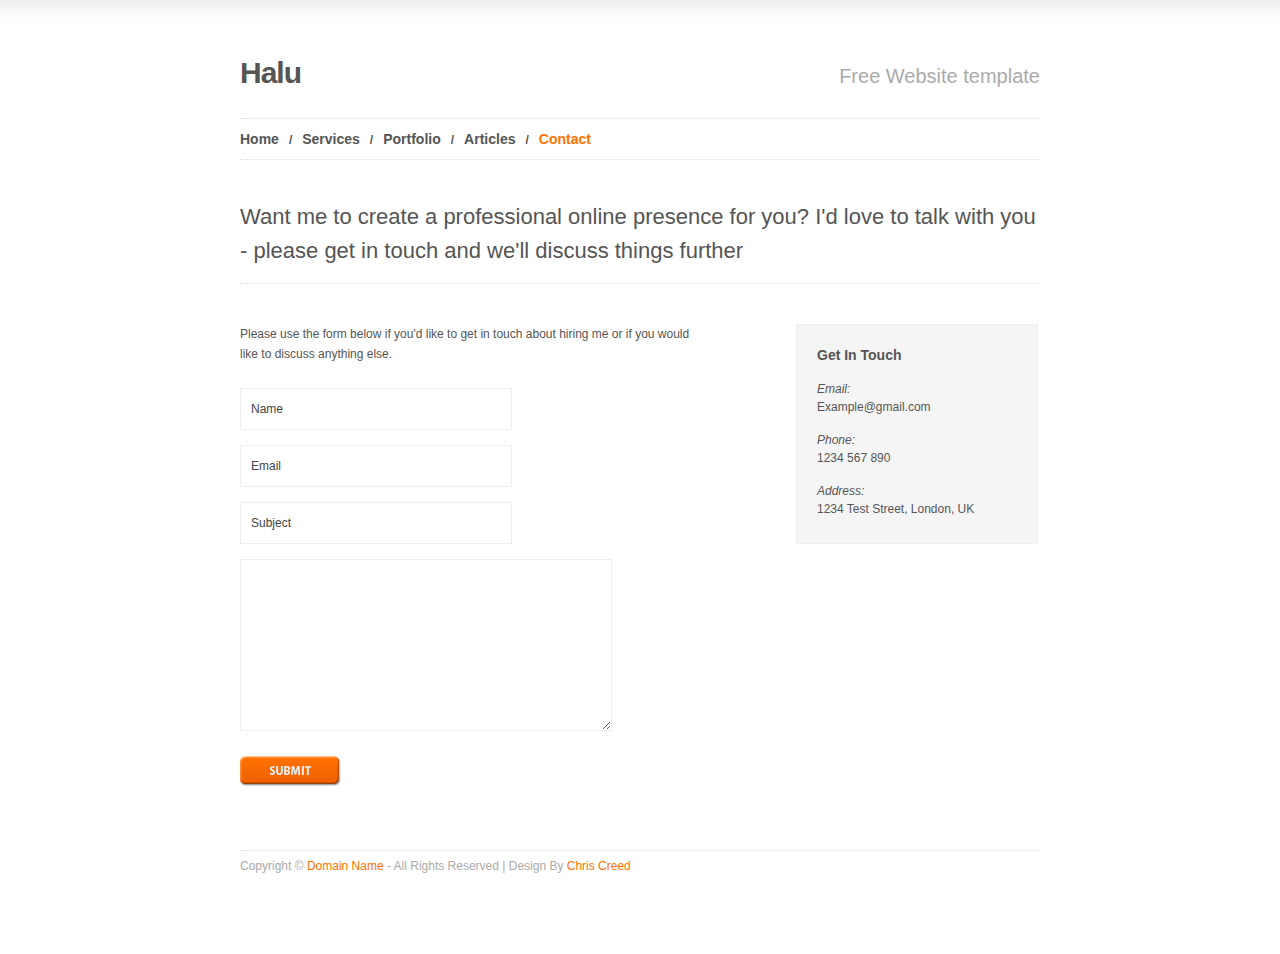
<file: Halu - oefenen latste versie/contact.html>
<!DOCTYPE html>
<html lang="en">
<head>
<title>Halu | Contact</title>
<meta charset="utf-8">
<link type="text/css" rel="stylesheet" href="styles/style.css">
<!--[if IE 6]><link type="text/css" rel="stylesheet" href="styles/ie6.css"><![endif]-->
<!--[if IE 7]><link type="text/css" rel="stylesheet" href="styles/ie7.css"><![endif]-->
<!--[if IE 8]><link type="text/css" rel="stylesheet" href="styles/ie8.css"><![endif]-->
</head>
<body>
<div id="wrap">
  <div id="header">
    <h1><a href="index.html">Halu</a></h1>
    <h2>Free Website template</h2>
    <ul id="nav">
      <li><a href="index.html">Home</a><span>/</span></li>
      <li><a href="services.html">Services</a><span>/</span></li>
      <li><a href="portfolio.html">Portfolio</a><span>/</span></li>
      <li><a href="articles.html">Articles</a><span>/</span></li>
      <li><a href="contact.html" class="current">Contact</a></li>
    </ul>
  </div>
  <div id="intro">
    <h3>Want me to create a professional online presence for you? I'd love to talk with you - please get in touch and we'll discuss things further</h3>
  </div>
  <div id="main">
    <div id="content">
      <p>Please use the form below if you'd like to get in touch about hiring me or if you would like to discuss anything else. </p>
      <p class="hide" id="response"></p>
      <form id="contact-form" method="post" action="#">
        <input id="form_name" type="text" name="name" value="Name" onFocus="if(this.value=='Name'){this.value=''};" onBlur="if(this.value==''){this.value='Name'};">
        <input id="form_email" type="text" name="email" value="Email" onFocus="if(this.value=='Email'){this.value=''};" onBlur="if(this.value==''){this.value='Email'};">
        <input id="form_subject" type="text" name="subject" value="Subject" onFocus="if(this.value=='Subject'){this.value=''};" onBlur="if(this.value==''){this.value='Subject'};">
        <textarea id="form_message" rows="10" cols="40" name="message"></textarea>
        <input id="form_submit" class="submit" type="submit" name="submit" value="">
        <div class="hide">
          <label>Do not fill out this field</label>
          <input name="spam_check" type="text" value="">
        </div>
      </form>
    </div>
    <div id="sidebar" class="contact-sidebar">
      <h5>Get In Touch</h5>
      <p><em>Email:</em><br>
        Example@gmail.com</p>
      <p><em>Phone:</em><br>
        1234 567 890</p>
      <p><em>Address:</em><br>
        1234 Test Street, London, UK</p>
    </div>
  </div>
  <div id="footer">
    <p>Copyright &copy; <a href="#">Domain Name</a> - All Rights Reserved | Design By <a target="_blank" href="http://www.chris-creed.com/">Chris Creed</a></p>
  </div>
</div>
<div class="cache-images"><img src="images/submit-button-orange-hover.jpg" width="0" height="0" alt=""></div>
</body>
</html>
</file>
<file: Halu - oefenen latste versie/styles/style.css>
/* -- General Styles -- */

#wrap { width: 800px; margin: 0 auto 50px; }
body { font: 12px/20px "Helvetica Neue", Helvetica, Arial, sans-serif; background: url(../images/main-bg.jpg) repeat-x; color: #555; font-weight: normal; }
h1 { font-size: 38px; margin: 0 0 10px 0; }
h2 { font-size: 34px; margin: 0 0 10px 0; }
h3 { font-size: 24px; margin: 0 0 10px 0; }
h4 { font-size: 18px; margin: 0 0 10px 0; }
h5 { font-size: 16px; margin: 0 0 5px 0; }
h6 { font-size: 14px; margin: 0 0 5px 0; }
p { margin: 0 0 15px 0; }
a { text-decoration: none; color: #FF7200; }
a:hover { color: #222; }
em { font-style: italic; }
ul { margin: 0 0 15px 15px; list-style-type: circle; }
ol { margin: 15px 0 15px 20px; list-style-type: decimal; }
strong, b { font-weight: bold; }
.hide { display: none; }


/* -- Layout -- */

#main { margin: 40px 0 60px 0; overflow: hidden; }
#content { float: left; width: 450px; }
#sidebar { float: right; width: 200px; margin: 0 2px 0 0; }


/* -- Header -- */

#header { padding: 55px 0 0 0; margin: 0 0 40px 0; }
#header h1 { float: left; font-size: 30px; color: #555; letter-spacing: -1px; font-weight: bold; margin: 0 0 35px 0; }
#header h1 a { color: #555; }
#header h2 { float: right; font-size: 20px; color: #aaa; font-weight: normal; margin: 3px 0 0 0; }

/* -- Nav -- */

#nav { clear: both; margin: 0; padding: 10px 0 9px 0; overflow: hidden; border-top: 1px #ddd dotted; border-bottom: 1px #ddd dotted; }
#nav li { float: left; list-style: none; }
#nav li span { padding: 0 10px; font-weight: bold; }
#nav li a { color: #555; font-weight: bold; font-size: 14px; }
#nav li a:hover { color: #FF7200; font-weight: bold; }
#nav li a.current { color: #FF7200; }


/* -- Front Page -- */
#intro { border-bottom: 1px #ddd dotted; }
#intro h3 { font-size: 22px; font-weight: normal; line-height: 34px; margin: 0 0 15px 0; }
.frontpage h4 { font-size: 14px; }

/* -- Featured Projects -- */
#featured-projects { border-bottom: 1px #ddd dotted; overflow: hidden; padding: 30px 0 25px 0; }
#featured-projects h4 { margin: 0 0 15px 0; }
#featured-projects .project-img { float: left; margin: 0 0 18px 22px; border: 1px #eee solid; }
#featured-projects .first { margin-left: 0; }

/* -- Overview -- */
#overview { margin: 35px 0 0 0; overflow: hidden; }
#overview h4 { margin: 0 0 15px 0; }
#overview .title { margin: 0 !important; }
#overview #services { float: left; width: 350px; }
#overview #articles { float: right; width: 350px; }

/* -- Sidebars -- */
#sidebar img { width: 200px; border: 1px #eee solid; margin: 0 0 20px 0; }
#sidebar .project-title { display: block; margin: 0 0 2px 0; }
#sidebar h5 { font-size: 14px; margin: 0 0 15px 0; }
.contact-sidebar { background-color: #f5f5f5; padding: 20px 20px 10px 20px; border: 1px #eee solid; }
.contact-sidebar p { line-height: 18px; }

/* -------------- */
/* -- Services -- */
/* -------------- */
.service-title { margin: 30px 0 5px 0; font-size: 14px; }
.first { margin-top: 0; }

/* -------------- */
/* -- Articles -- */
/* -------------- */
.article { margin: 0 0 0 0; border-bottom: 1px #ddd dotted; padding: 30px 0; }
.article-title { font-size: 14px; font-weight: bold; margin: 0 0 4px 0; }
.article-overview { margin: 0 0 4px 0; }
.article-read-more { margin: 0; }
#article-nav p { margin: 8px 0 0 0; }
.articles .first { padding-top: 0; }

/* -- Portfolio -- */
.portfolio .project-title { margin: 0; }
.portfolio .project-img { float: left; margin: 0 0 22px 22px; border: 1px #eee solid; }
.portfolio .first { margin-left: 0; }

/* -- Contact -- */
#contact-form { clear: both; margin: 24px 0 0 0; border: none; }
#contact-form input[type=text] { width: 250px; border: 1px #eee solid; margin: 0 0 15px 0; padding: 10px; color: #444; font: 12px/20px "Helvetica Neue", Helvetica, Arial, sans-serif; }
#contact-form textarea { width: 350px; height: 150px; border: 1px #eee solid; padding: 10px; font-size: 14px; line-height: 24px; font: 12px/20px "Helvetica Neue", Helvetica, Arial, sans-serif; color: #444; }
#contact-form input[type=submit] { background: url(../images/submit-button-orange.jpg) no-repeat; width: 109px; height: 38px; margin: 15px 0 0 -5px; border: none; cursor: pointer; }
#contact-form input[type=submit]:hover { background: url(../images/submit-button-orange-hover.jpg) no-repeat; }
#response { padding: 10px; border: 1px #ddd solid; background-color: #eee; color: #9e0616; }

/* -- Footer -- */
#footer { clear: both; border-top: 1px #ddd dotted; margin: 40px 0 0 0; padding: 5px 0 0 0; color: #aaa; }
#footer .twitter { float: right; }
</file>
